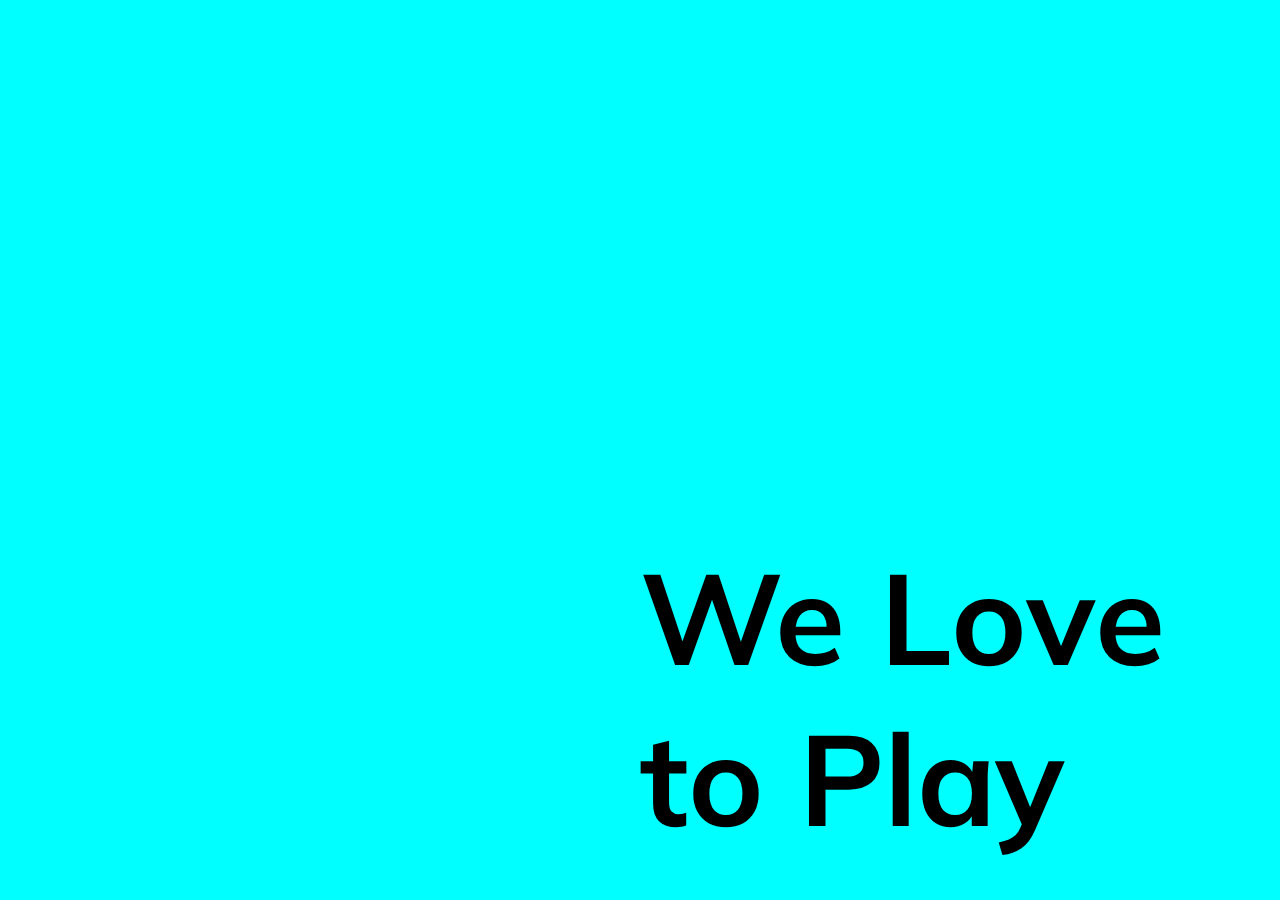
<file: linwTEffect/index.html>
<!DOCTYPE html>
<!DOCTYPE html>
<html lang="en">
<head>
<meta charset="UTF-8">
    <meta name="viewport" content="width=device-width, initial-scale=1.0">
    <title>Document</title>
    <link rel="stylesheet" href="style.css">
    <link href="https://fonts.googleapis.com/css2?family=Mulish&display=swap" rel="stylesheet"> 
</head>
<body>
    <h1>We Love to Play</h1>
</body>
</html>
</file>
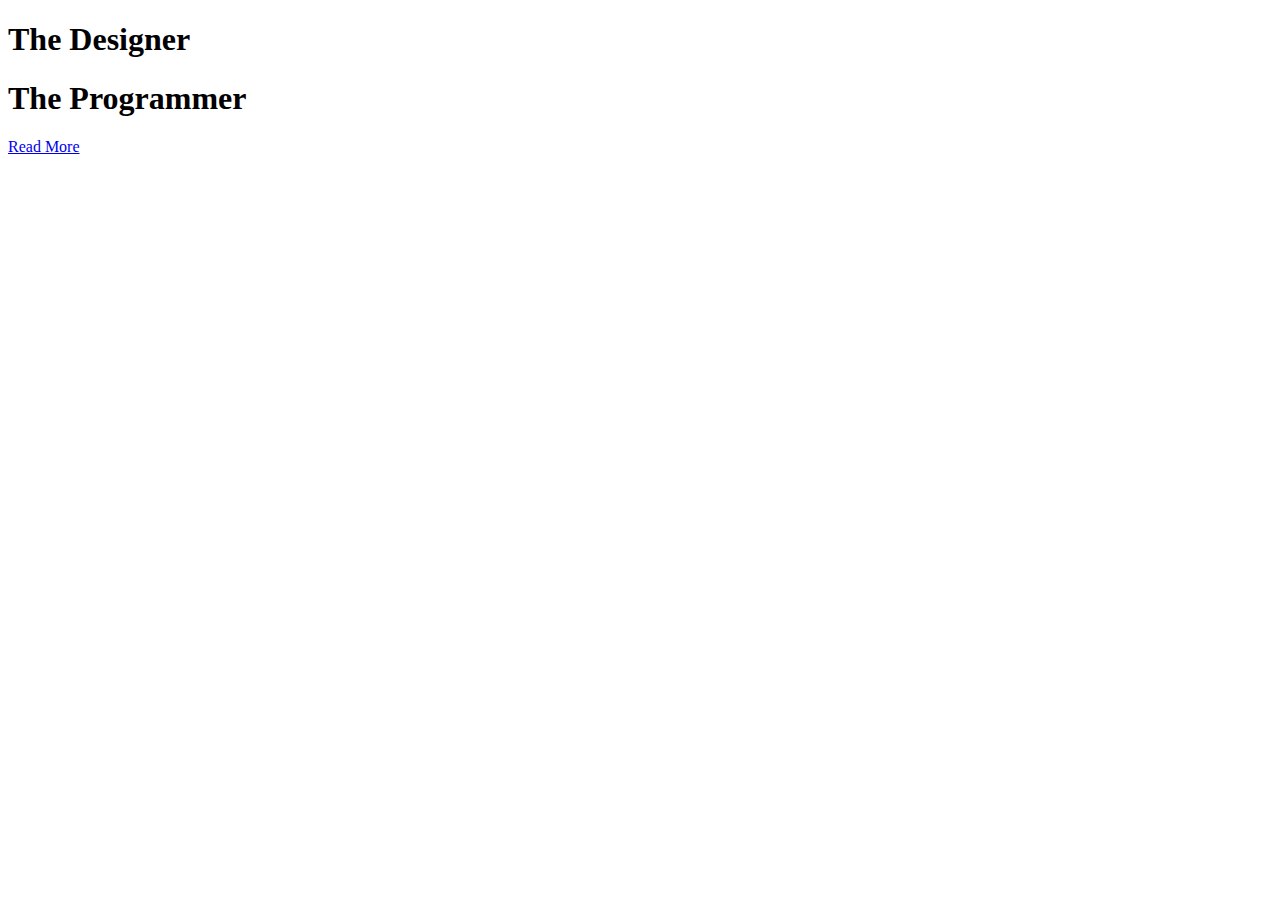
<file: splitLandingPage/index.html>
<!DOCTYPE html>
<html lang="en">
<head>
    <meta charset="UTF-8">
    <meta name="viewport" content="width=device-width, initial-scale=1.0">
    <title>Document</title>
    <link rel="stylesheet" href="style.css">
</head>
<body>
    <div class="container">
        <div class="split left">
            <h1>The Designer</h1>
        </div>
        <div class="split right">
            <h1>The Programmer</h1>
            <a href="#" class="button">Read More</a>
        </div>
    </div>
</body>
</html>
</file>
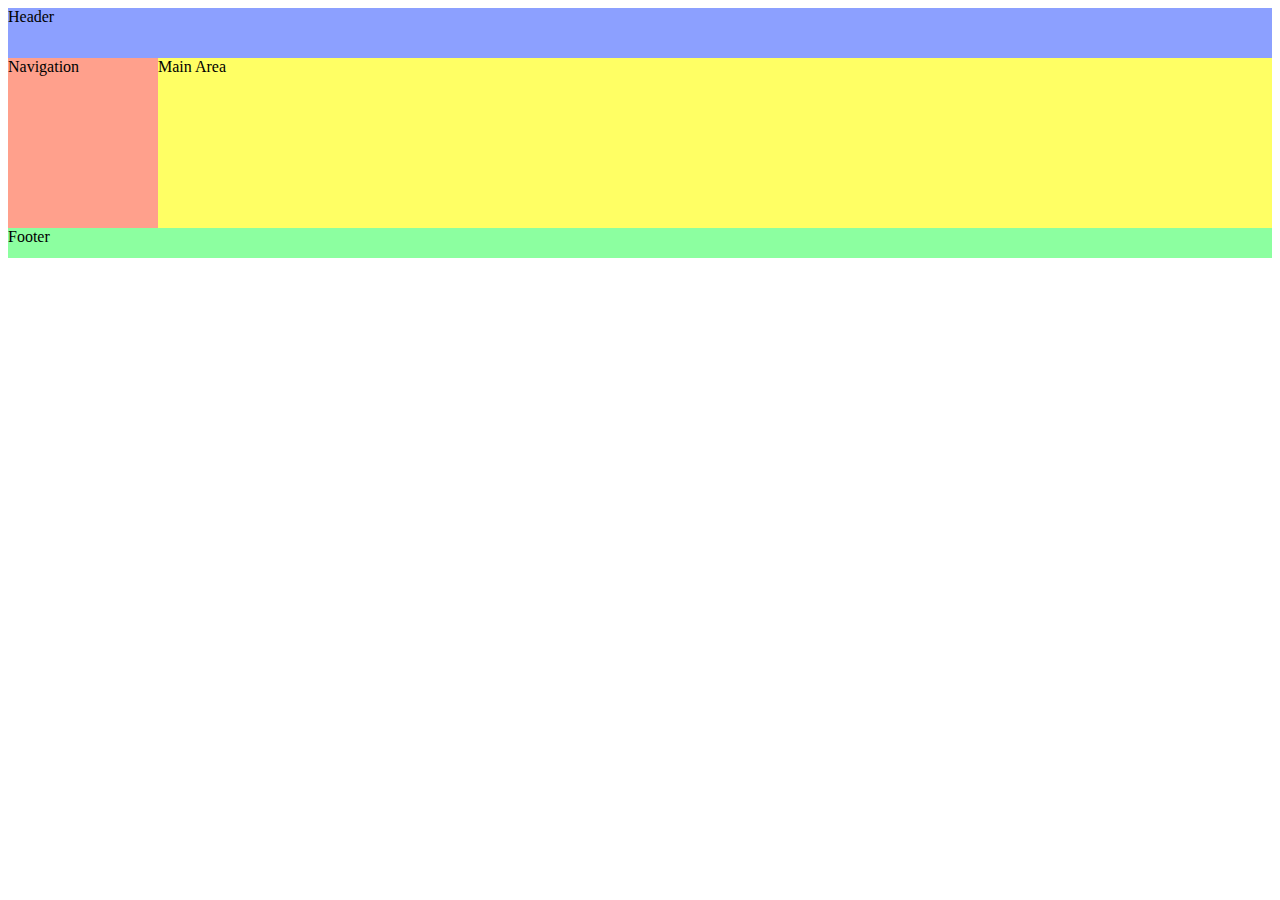
<file: GridCSSWebsite/grid.html>
<!DOCTYPE html>
<!DOCTYPE html>
<html lang="en">
<head>
    <meta charset="UTF-8">
    <meta name="viewport" content="width=device-width, initial-scale=1.0">
    <title>Document</title>
    <link rel="stylesheet" href="grid.css">
</head>
<body>
    
</body>
</html>

<section id="page">
    <header>Header</header>
    <nav>Navigation</nav>
    <main>Main Area</main>
    <footer>Footer</footer>
</section>
</file>
<file: linwTEffect/style.css>
* {
    box-sizing: border-box;
}

body {
    background-color: aqua;
    font-family: 'Mulish', sans-serif;

}

h1 {
    font-size: 10vw;
    position: absolute;
    top: 50%;
    left: 50%;
}
</file>
<file: splitLandingPage/style.css>
:root {
    --container-bg-color: #333333;
    --left-bg-color: rgba(223, 39, 39, 0.7);
    --left-button-hover-color: rgba(161, 11, 11, 0.3);
    --right-bg-color: rgba(43,43,43,0.8);
    --right-button-hover-color:rgba(92,92,92,0.3);
    --hover-width: 75%;
    --other-width: 25%;
    --speed: 1000ms;
}
</file>
<file: GridCSSWebsite/grid.css>
#page {
    display: grid;
    width: 100%;
    height: 250px;
    grid-template-areas: "head head" "nav main" "foot foot";
    grid-template-rows: 50px 1fr 30px;
    grid-template-columns: 150px 1fr;
}


#page > header {
    grid-area: head;
    background-color: #8ca0ff;
  }
  
  #page > nav {
    grid-area: nav;
    background-color: #ffa08c;
  }
  
  #page > main {
    grid-area: main;
    background-color: #ffff64;
  }
  
  #page > footer {
    grid-area: foot;
    background-color: #8cffa0;
  }
</file>
